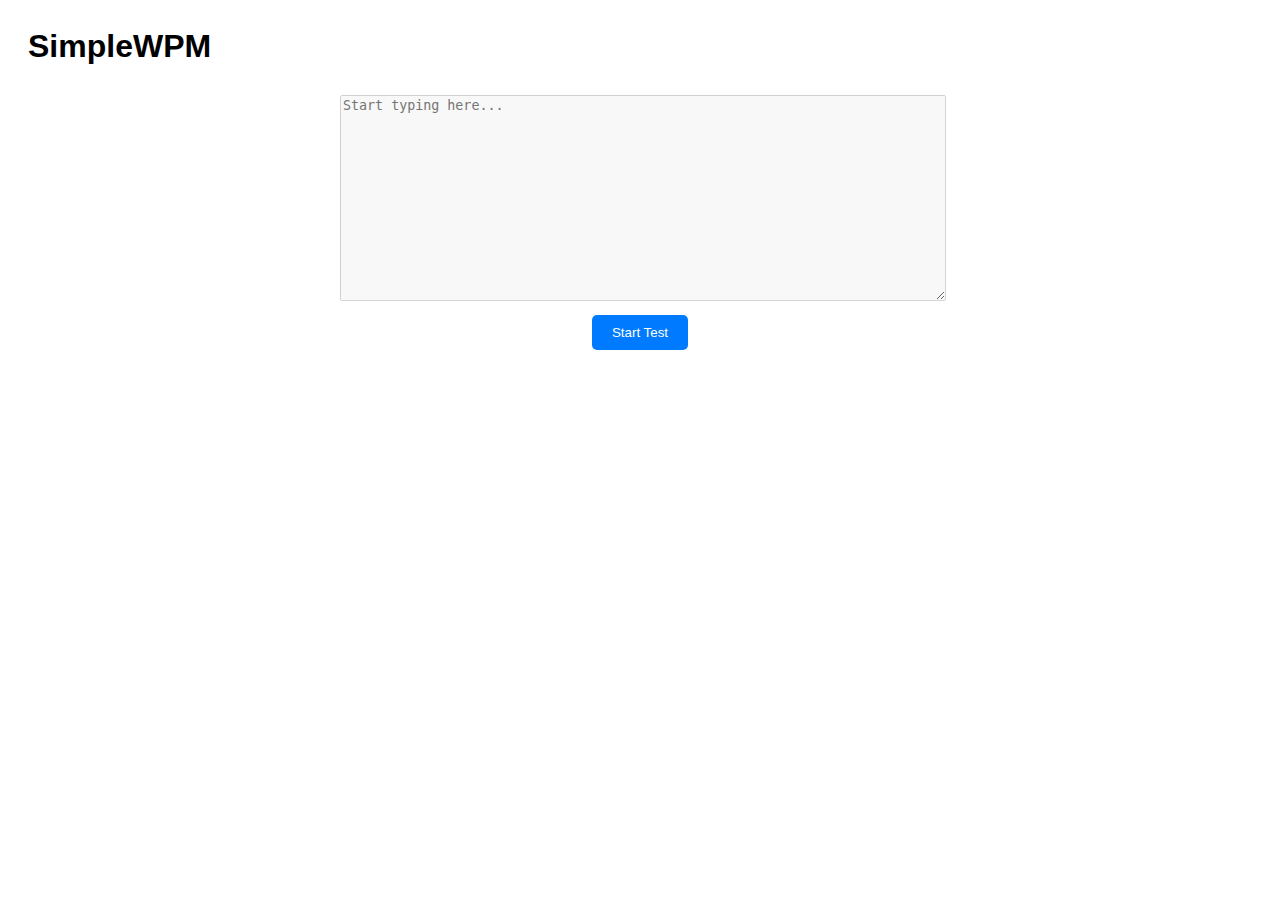
<file: SimpleWPM/index.html>
<!DOCTYPE html>
<html lang="en">
<head>
    <meta charset="UTF-8">
    <meta name="viewport" content="width=device-width, initial-scale=1.0">
    <title>SimpleWPM: A Typing Speed Test</title>
    <link rel="stylesheet" href="styles.css">
</head>
<body>
    <div id="header">
        <h1>SimpleWPM</h1>
    </div>
    <div class="container">
        <div class="typing-area">
            <div class="prompt" id="promptDisplay"></div>
            <textarea id="typedText" placeholder="Start typing here..." disabled></textarea>
        </div>
        <button id="startButton">Start Test</button>
        <p id="countdown"></p>
        <p id="testResult"></p>
    </div>

    <script src="script.js"></script>
</body>
</html>
</file>
<file: SimpleWPM/styles.css>
#header {
    text-align: left;
    padding: 20px;
}

#header h1 {
    margin: 0;
}

body {
    font-family: Arial, sans-serif;
}

.container {
    max-width: 600px;
    margin: 0 auto;
    text-align: center;
}

#promptDisplay {
    font-size: 1.2em;
    margin-bottom: 10px;
}

textarea {
    width: 100%;
    height: 200px;
    margin-bottom: 10px;
}

button {
    padding: 10px 20px;
    background-color: #007bff;
    color: #fff;
    border: none;
    border-radius: 5px;
    cursor: pointer;
}

button:hover {
    background-color: #0056b3;
}

p {
    margin-top: 20px;
}

.low-accuracy {
    color: red;
}
</file>
